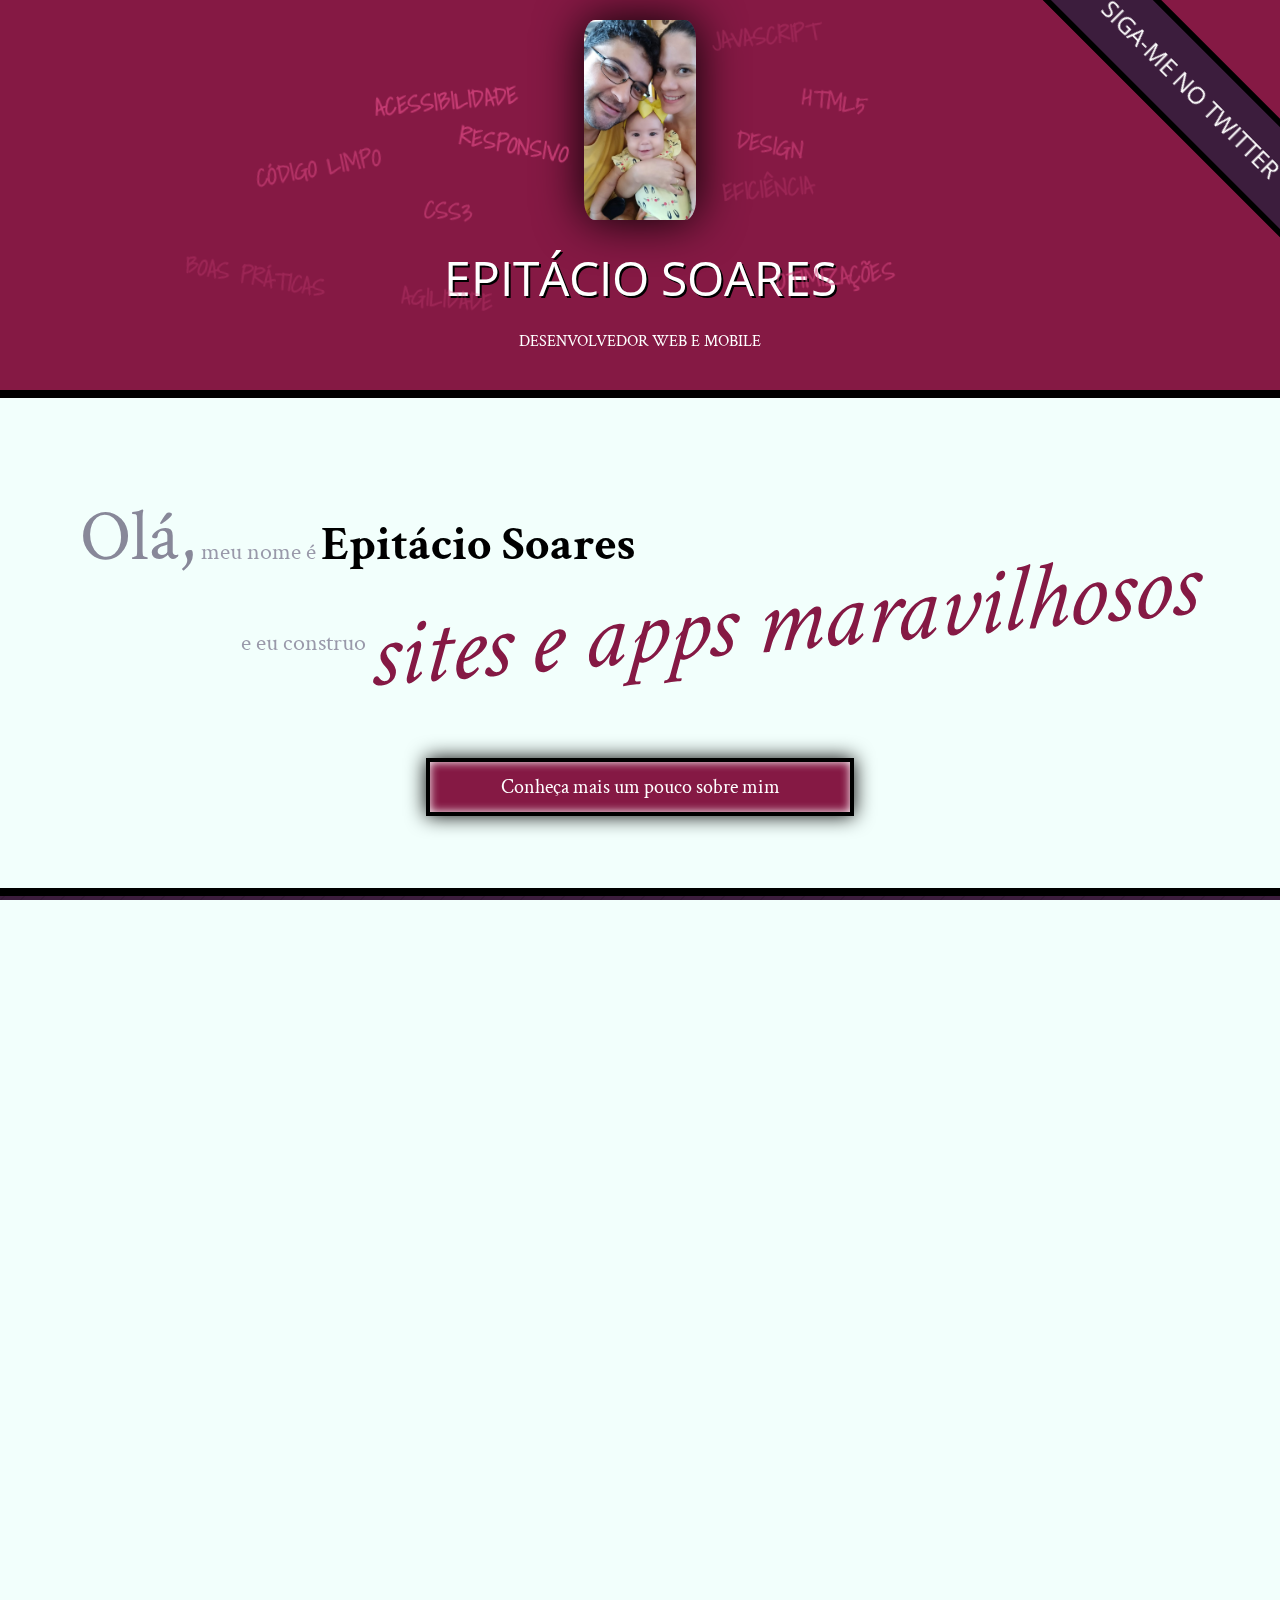
<file: index.html>
<!DOCTYPE html>
<html lang="pt">
<head>
    <meta charset="UTF-8">
    <title>Epitácio Soares - Desenvolvedor Web e Mobile</title>
    <link rel="shortcut icon" href="img/favicon.png">
    <link rel="stylesheet" href="css/reset.css">
    <link rel="stylesheet" href="css/site.css">
    <link rel="stylesheet" href="css/index.css">
    <link rel="stylesheet" href="http://fonts.googleapis.com/css?family=Crimson+Text:400,400italic,600">
    <link rel="stylesheet" href="http://fonts.googleapis.com/css?family=Open+Sans+Condensed:700">
    <link rel="stylesheet" href="http://fonts.googleapis.com/css?family=Shadows+Into+Light">
</head>
<body>
    <header class="titulo-principal">
        <a class="banner-twitter" href="http://twitter.com/epitaciosoares">Siga-me no Twitter</a>
        <img class="foto-home" src="img/eu.jpg" alt="Foto de João da Silva">
        <h1 class="titulo">Epitácio Soares</h1>
        <p class="subtitulo-principal">Desenvolvedor web e mobile</p>
    <ul class="fonteli">
        <li class="palavra-home eficiencia">Eficiência</li>
        <li class="palavra-home boas-praticas">Boas práticas</li>
        <li class="palavra-home codigo-limpo">Código limpo</li>
        <li class="palavra-home css3">CSS3</li>
        <li class="palavra-home html5">HTML5</li>
        <li class="palavra-home javascript">JavaScript</li>
        <li class="palavra-home acessibilidade">Acessibilidade</li>
        <li class="palavra-home responsivo">Responsivo</li>
        <li class="palavra-home otimizacoes">Otimizações</li>
        <li class="palavra-home agilidade">Agilidade</li>
        <li class="palavra-home design">Design</li>
        
    </ul>
    </header>
    <main>
        <section class="secao-inicio saudacao">
            <p class="saudacao"><span class="saudacao-inicio">Olá,</span> meu nome é <strong>Epitácio Soares</strong> <span class="saudacao-ultima-linha">e eu construo <em>sites e apps maravilhosos</em></span></p>
            <a class="botao-index" href="bio.html">Conheça mais um pouco sobre mim</a>
        </section>
        <section class="secao-inicio trabalhos">
            <h2>Trabalhos</h2>
            <ul>
                <li><img src="img/bmw.png" alt="Site da BMW"></li>
                <li><img src="img/ibm.png" alt="Site da IBM"></li>
                <li><img src="img/uol.png" alt="Site da UOL"></li>
            </ul>
            <a class="botao-index" href="portfolio.html">Veja mais</a>
        </section>
        <section class="secao-inicio blog">
            <h2>Blog</h2>
            <small>Últimos posts</small>
            <ol>
                <li>
                    <a href="blog.html">O essencial de design responsivo</a>
                    <p class="inicio-post">Design responsivo tem ganho cada vez mais atenção como técnica de desenvolvimento de páginas web para dispositivos móveis. Mas como começar?</p>
                </li>
                <li>
                    <a href="blog.html">Por que fazer páginas acessíveis?</a>
                    <p class="inicio-post">Tem se falado cada vez sobre acessibilidade na web. Há diversas técnicas e diretivas a serem seguidas, inclusive da própria W3C. Mas vale a pena investir nisso?</p>
                </li>
                <li>
                    <a href="blog.html">JavaScript não obstrusivo</a>
                    <p class="inicio-post">JavaScript é uma linguagem essencial hoje em dia para criar páginas ricas, interativas e dinâmicas. Porém, há alguns cuidados que devem ser tomados ao colocarmos código JavaScript em nossas páginas.</p>
                </li>
            </ol>
            <a class="botao-index" href="blog.html">Veja mais</a>
        </section>
    </main>
    <footer>
        <h2>Vamos conversar?</h2>
        <p>Você pode entrar em contato comigo <a href="contato.html">por e-mail</a> ou pelo telefone <a href="tel:+5585997860910">(85) 99786-0910</a></p>
    </footer>
</body>
</html>
</file>
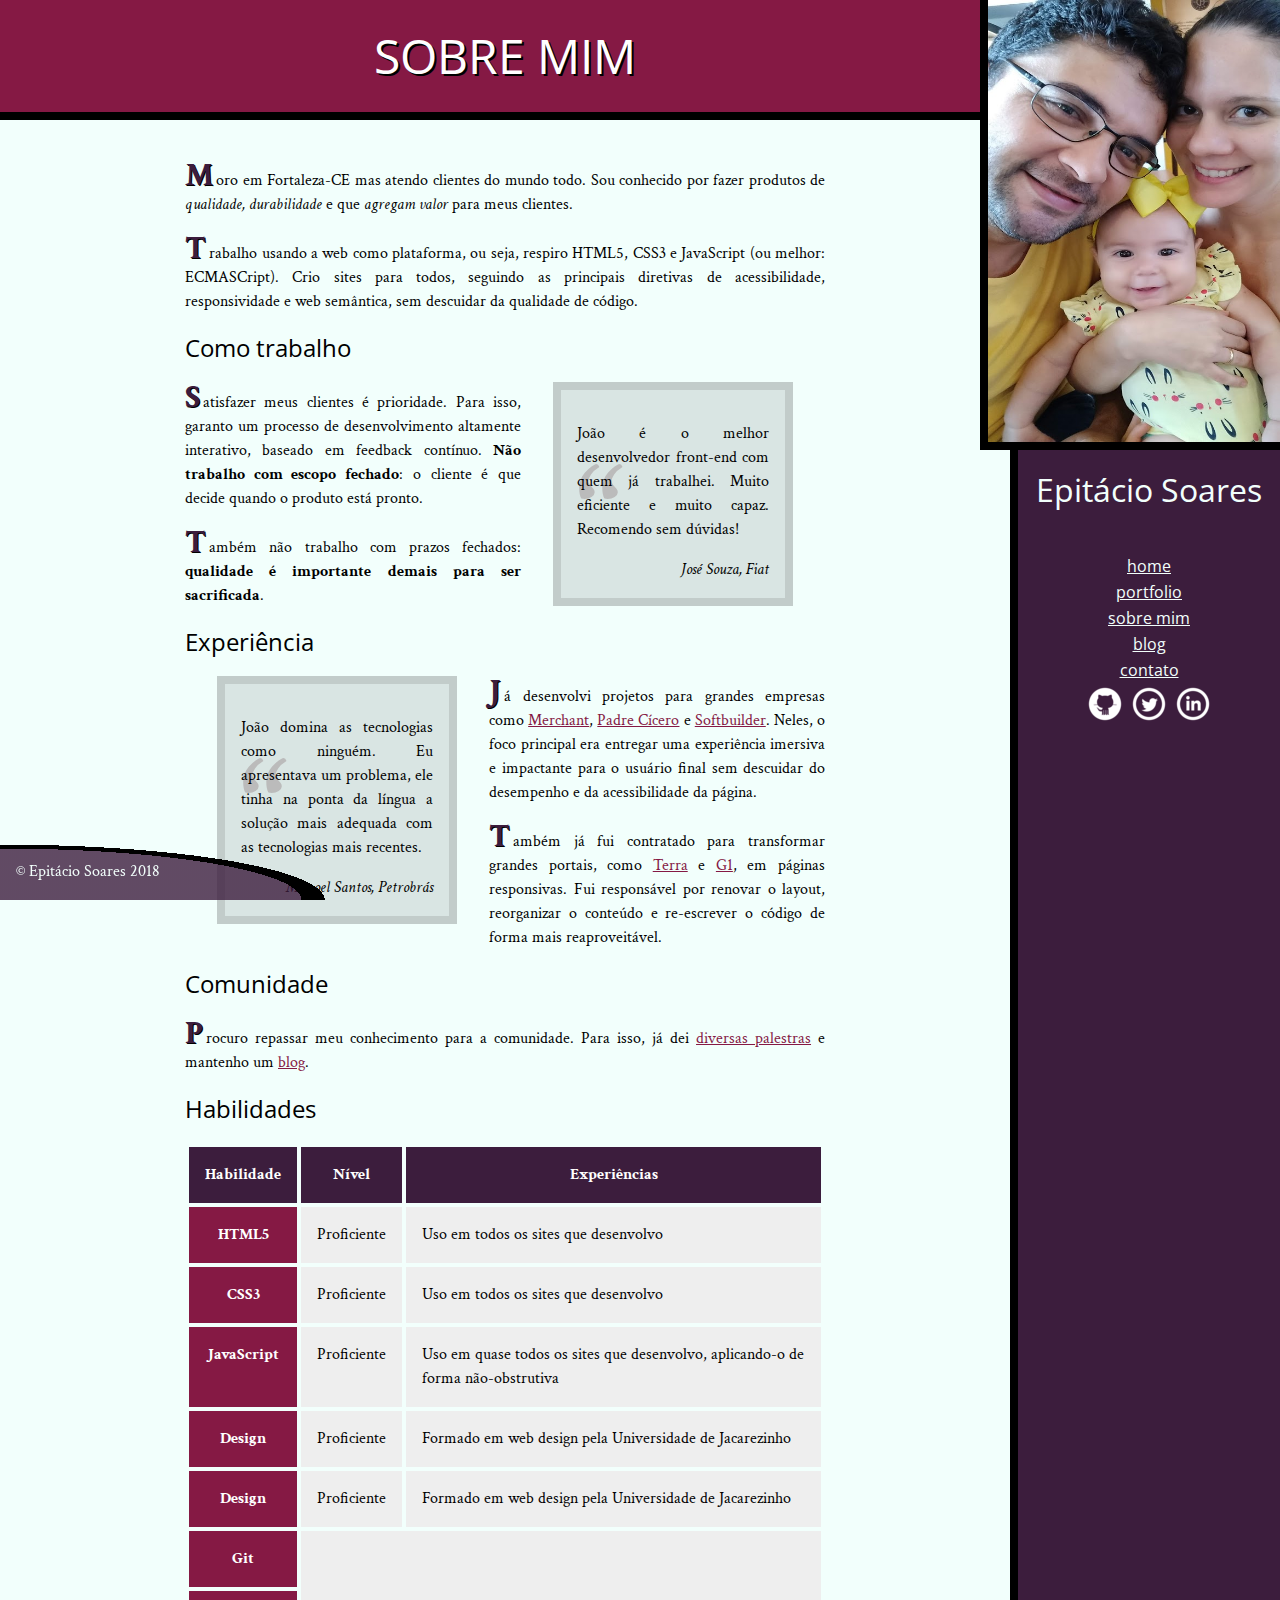
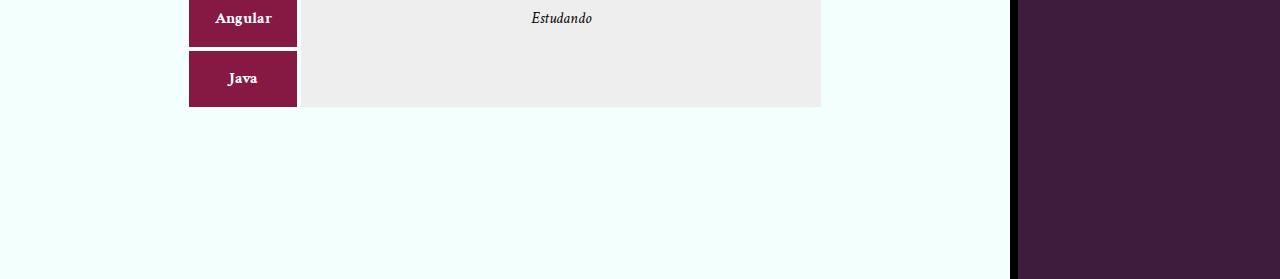
<file: bio.html>
<!DOCTYPE html>
<html>
    <head>
        <meta charset="utf-8">
        <link rel="icon" href="img/favicon.png">
        <link rel="stylesheet" href="css/reset.css">
        <link rel="stylesheet" href="css/site.css">
        <!-- Cargas para fontes especificas. -->
        <link rel="stylesheet" href="http://fonts.googleapis.com/css?family=Crimson+Text:400,400italic,600">
        <link rel="stylesheet" href="http://fonts.googleapis.com/css?family=Open+Sans+Condensed:700">
        <title>Biografia - Epitácio Soares</title>
    </head>
    
    <body>
        <main>
            <!--Estou colocanto o H1 DENTRO DO BODY, diferente da primeira aula onde é alocado dentro do HEAD-->
            <h1>Sobre mim</h1>

            <div>
                <p>Moro em Fortaleza-CE mas atendo clientes do mundo todo. Sou conhecido por fazer produtos de <em>qualidade, durabilidade</em> e que <em>agregam valor</em> para meus clientes.</p>
                <p>Trabalho usando a web como plataforma, ou seja, respiro HTML5, CSS3 e JavaScript (ou melhor: ECMASCript). Crio sites para todos, seguindo as principais diretivas de acessibilidade, responsividade e web semântica, sem descuidar da qualidade de código.</p>

                <h2>Como trabalho</h2>

                <blockquote class="citacao-bio" tabindex="1">
                    <p>João é o melhor desenvolvedor front-end com quem já trabalhei. Muito eficiente e muito capaz. Recomendo sem dúvidas!</p>
                    <cite>José Souza, Fiat</cite>
                </blockquote>


                <p>Satisfazer meus clientes é prioridade. Para isso, garanto um processo de desenvolvimento altamente interativo, baseado em feedback contínuo. <strong>Não trabalho com escopo fechado</strong>: o cliente é que decide quando o produto está pronto.</p>

                <p>Também não trabalho com prazos fechados: <strong>qualidade é importante demais para ser sacrificada</strong>.</p>

                <h2>Experiência</h2>

                <blockquote class="citacao-bio" tabindex="2">
                    <p>João domina as tecnologias como ninguém. Eu apresentava um problema, ele tinha na ponta da língua a solução mais adequada com as tecnologias mais recentes.</p>
                    <cite>Manoel Santos, Petrobrás</cite>
                </blockquote>

                <p>Já desenvolvi projetos para grandes empresas como <a href="#">Merchant</a>, <a href="#">Padre Cícero</a> e <a href="#">Softbuilder</a>. Neles, o foco principal era entregar uma experiência imersiva e impactante para o usuário final sem descuidar do desempenho e da acessibilidade da página.</p>
                <p>Também já fui contratado para transformar grandes portais, como <a href="#">Terra</a> e <a href="#">G1</a>, em páginas responsivas. Fui responsável por renovar o layout, reorganizar o conteúdo e re-escrever o código de forma mais reaproveitável.</p>

                <h2>Comunidade</h2>

                <p>Procuro repassar meu conhecimento para a comunidade. Para isso, já dei <a href="#">diversas palestras</a> e mantenho um <a href="#">blog</a>.</p>
                
                <h2 class="subtitulo-texto">Habilidades</h2>
                <table class="habilidades">
                    <thead>
                        <tr>
                            <th>Habilidade</th>
                            <th>Nível</th>
                            <th>Experiências</th>
                        </tr>
                    </thead>
                    <tbody>
                        <tr>
                            <th>HTML5</th>
                            <td>Proficiente</td>
                            <td>Uso em todos os sites que desenvolvo</td>
                        </tr>
                        <tr>
                            <th>CSS3</th>
                            <td>Proficiente</td>
                            <td>Uso em todos os sites que desenvolvo</td>
                        </tr>
                        <tr>
                            <th>JavaScript</th>
                            <td>Proficiente</td>
                            <td>Uso em quase todos os sites que desenvolvo, aplicando-o de forma não-obstrutiva</td>
                        </tr>
                        <tr>
                            <th>Design</th>
                            <td>Proficiente</td>
                            <td>Formado em web design pela Universidade de Jacarezinho</td>
                        </tr>
                        
                        <tr>
                            <th>Design</th>
                            <td>Proficiente</td>
                            <td>Formado em web design pela Universidade de Jacarezinho</td>
                        </tr>
                        <tr>
                            <th>Git</th>
                            <td colspan="2" rowspan="3">Estudando</td>
                        </tr>
                        <tr>
                            <th>Angular</th>
                        </tr>
                        <tr>
                            <th>Java</th>
                        </tr>
                    </tbody>
                </table>
                
            </div>
        </main>
        
        <img class="imagem-logo" src="img/eu.jpg" alt="Foto Epitácio Soares.">
        
        <aside>
            <h1>Epitácio Soares</h1>
            <nav>
                <ul>
                    <li><a href="index.html">Home</a></li>
                    <li><a href="portfolio.html">Portfolio</a></li>
                    <li><a href="bio.html">Sobre mim</a></li>
                    <li><a href="blog.html">Blog</a></li>
                    <li><a href="contato.html">Contato</a></li>
                </ul>
            </nav>
            
            <ul class="redes-sociais">
                <li><a class="github" href="#" data-tooltip="Veja meus projetos opensource">Github</a></li>
                <li><a class="twitter" href="#" data-tooltip="Siga-me no Twitter">Twitter</a></li>
                <li><a class="linkedin" href="#" data-tooltip="Veja meu currículo">Linkedin</a></li>
            </ul>
        </aside>
        
        <footer id="rodape-pagina">
            &copy; Epitácio Soares 2018
        </footer>
    </body>
</html>
</file>
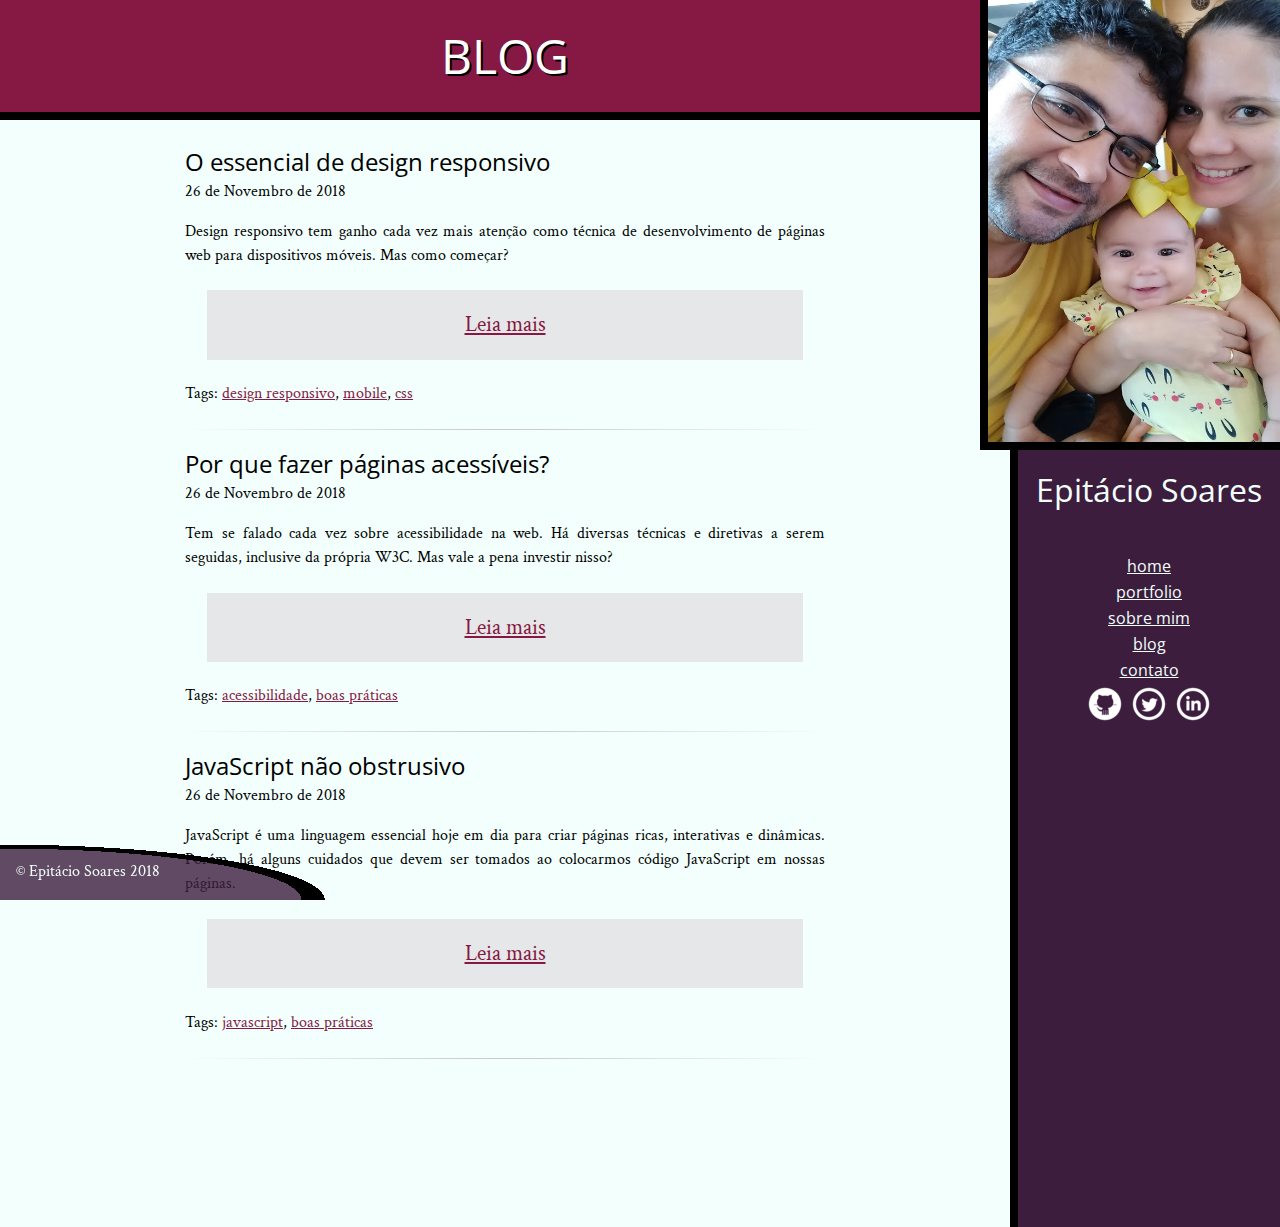
<file: blog.html>
<!DOCTYPE html>
<html>
    <head>
        <title>Blog - Epitácio Soares</title>
        <meta charset="utf-8">
        <link rel="stylesheet" href="css/reset.css">
        <link rel="stylesheet" href="css/site.css">
        <link rel="stylesheet" href="css/blog.css">
        <link rel="icon" href="img/favicon.png">
        <link rel="stylesheet" href="http://fonts.googleapis.com/css?family=Crimson+Text:400,400italic,600">
        <link rel="stylesheet" href="http://fonts.googleapis.com/css?family=Open+Sans+Condensed:700">
    </head>
    
    <body>
        <main>
            <h1>Blog</h1>
            <div>
                <article>
                    <h2>O essencial de design responsivo</h2>
                    <time datetime="2018-11-26">26 de Novembro de 2018</time>

                    <p>Design responsivo tem ganho cada vez mais atenção como técnica de desenvolvimento de páginas web para dispositivos móveis. Mas como começar?</p>

                    <a href="#" class="leia-mais">Leia mais</a>
                    <footer>Tags: <a href="#">design responsivo</a>, <a href="#">mobile</a>, <a href="#">css</a></footer>
                </article>

                <article>
                    <h2>Por que fazer páginas acessíveis?</h2>
                    <time datetime="2018-11-26">26 de Novembro de 2018</time>

                    <p>Tem se falado cada vez sobre acessibilidade na web. Há diversas técnicas e diretivas a serem seguidas, inclusive da própria W3C. Mas vale a pena investir nisso?</p>

                    <a href="#" class="leia-mais">Leia mais</a>
                    <footer>Tags: <a href="#">acessibilidade</a>, <a href="#">boas práticas</a></footer>
                </article>

                <article>
                    <h2>JavaScript não obstrusivo</h2>
                    <time datetime="2018-11-26">26 de Novembro de 2018</time>

                    <p>JavaScript é uma linguagem essencial hoje em dia para criar páginas ricas, interativas e dinâmicas. Porém, há alguns cuidados que devem ser tomados ao colocarmos código JavaScript em nossas páginas.</p>

                    <a href="#" class="leia-mais">Leia mais</a>
                    <footer>Tags: <a href="#">javascript</a>, <a href="#">boas práticas</a></footer>
                </article>
            </div>
        </main>
        
         <img class="imagem-logo" src="img/eu.jpg" alt="Foto Epitácio Soares.">
        
        <aside>
            <h1>Epitácio Soares</h1>
            <nav>
                <ul>
                    <li><a href="index.html">Home</a></li>
                    <li><a href="portfolio.html">Portfolio</a></li>
                    <li><a href="bio.html">Sobre mim</a></li>
                    <li><a href="blog.html">Blog</a></li>
                    <li><a href="contato.html">Contato</a></li>
                </ul>
            </nav>
            
            <ul class="redes-sociais">
                <li><a class="github" href="#" data-tooltip="Veja meus projetos opensource">Github</a></li>
                <li><a class="twitter" href="#" data-tooltip="Siga-me no Twitter">Twitter</a></li>
                <li><a class="linkedin" href="#" data-tooltip="Veja meu currículo">Linkedin</a></li>
            </ul>            
        </aside>
        
        <footer id="rodape-pagina">
            &copy; Epitácio Soares 2018
        </footer>
        
    </body>
</html>
</file>
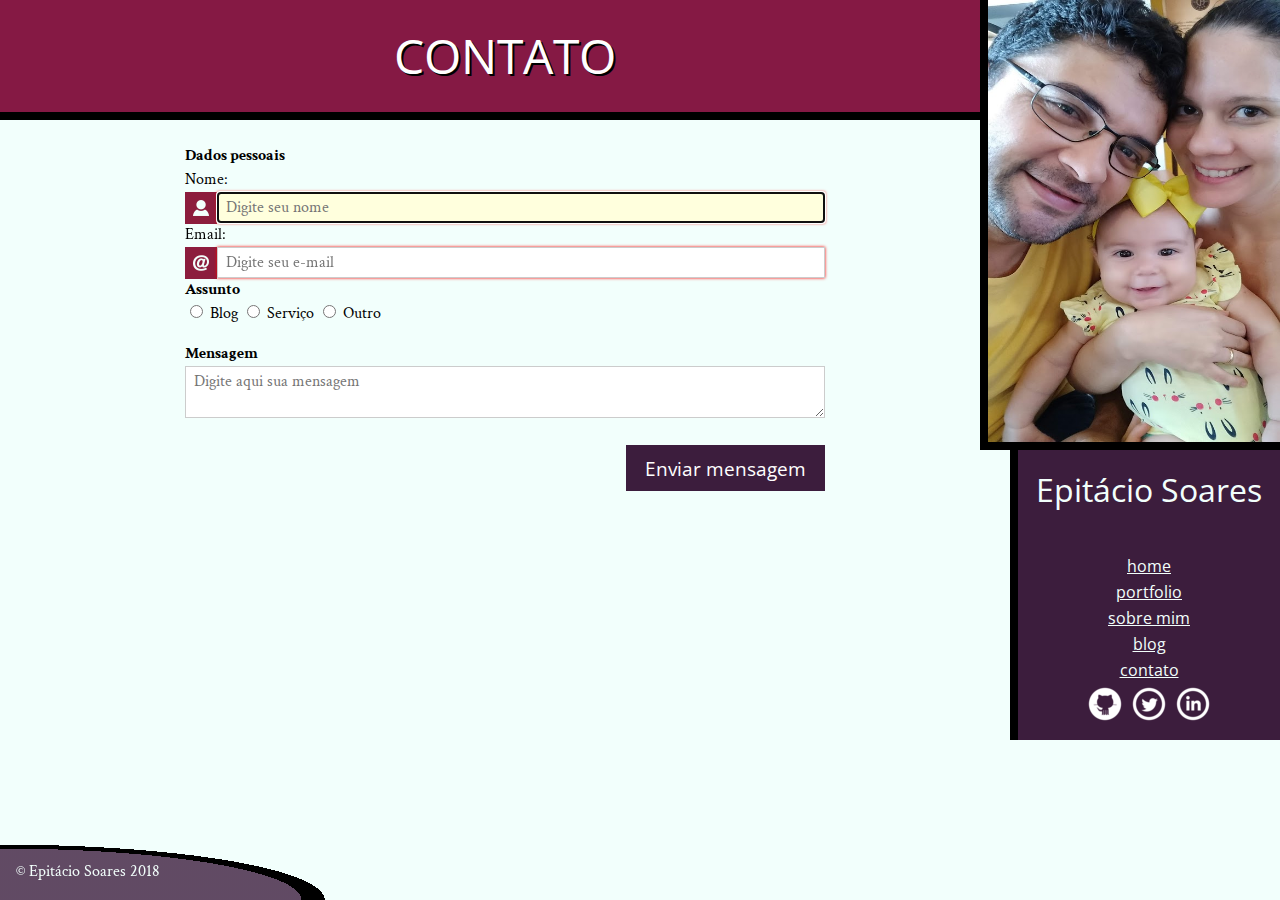
<file: contato.html>
<!DOCTYPE html>
<html>
    <head>
        <title>Blog - Epitácio Soares</title>
        <meta charset="utf-8">
        <link rel="stylesheet" href="css/reset.css">
        <link rel="stylesheet" href="css/site.css">
        <link rel="stylesheet" href="css/contato.css">
        <link rel="icon" href="img/favicon.png">
        <link rel="stylesheet" href="http://fonts.googleapis.com/css?family=Crimson+Text:400,400italic,600">
        <link rel="stylesheet" href="http://fonts.googleapis.com/css?family=Open+Sans+Condensed:700">
    </head>
    
    <body>
        <main>
            <h1>Contato</h1>
            <div>
                <form>
                    <fieldset>
                        <legend>Dados pessoais</legend>
                        <label class="com-icone" for="nome">Nome:</label>
                        <input   placeholder="Digite seu nome" id="nome" type="text" name="nome-contato" required autofocus pattern="[A-Za-z ']{4,}" title="O nome precisa ter pelo menos 4 caracteres">
                        <label class="com-icone" for="email">Email:</label>
                        <input  id="email" type="email" name="email-contato" required placeholder="Digite seu e-mail">
                    </fieldset>
                    
                    <fieldset>
                        <legend>Assunto</legend>
                        <label>
                            <input type="radio" name="assunto" value="Blog">
                            Blog
                        </label>
                        <label>
                            <input type="radio" name="assunto" value="Serviço">
                            Serviço
                        </label>
                        <fieldset>
                            <input type="radio" name="assunto" value="Outro" id="outro">
                            <label for="outro">Outro</label>
                            <input type="text" name="outro-assunto">
                        </fieldset>
                    </fieldset>
                    
                    <label for="mensagem">Mensagem</label>
                    <textarea id="mensagem" name="msg" placeholder="Digite aqui sua mensagem"></textarea>
                    <button type="submit">Enviar mensagem</button>
                </form>
            </div>
        </main>
        
         <img class="imagem-logo" src="img/eu.jpg" alt="Foto Epitácio Soares.">
        
        <aside>
            <h1>Epitácio Soares</h1>
            <nav>
                <ul>
                    <li><a href="index.html">Home</a></li>
                    <li><a href="portfolio.html">Portfolio</a></li>
                    <li><a href="bio.html">Sobre mim</a></li>
                    <li><a href="blog.html">Blog</a></li>
                    <li><a href="contato.html">Contato</a></li>
                </ul>
            </nav>
            
            <ul class="redes-sociais">
                <li><a class="github" href="#" data-tooltip="Veja meus projetos opensource">Github</a></li>
                <li><a class="twitter" href="#" data-tooltip="Siga-me no Twitter">Twitter</a></li>
                <li><a class="linkedin" href="#" data-tooltip="Veja meu currículo">Linkedin</a></li>
            </ul>            
        </aside>
        
        <footer id="rodape-pagina">
            &copy; Epitácio Soares 2018
        </footer>
        
    </body>
</html>
</file>
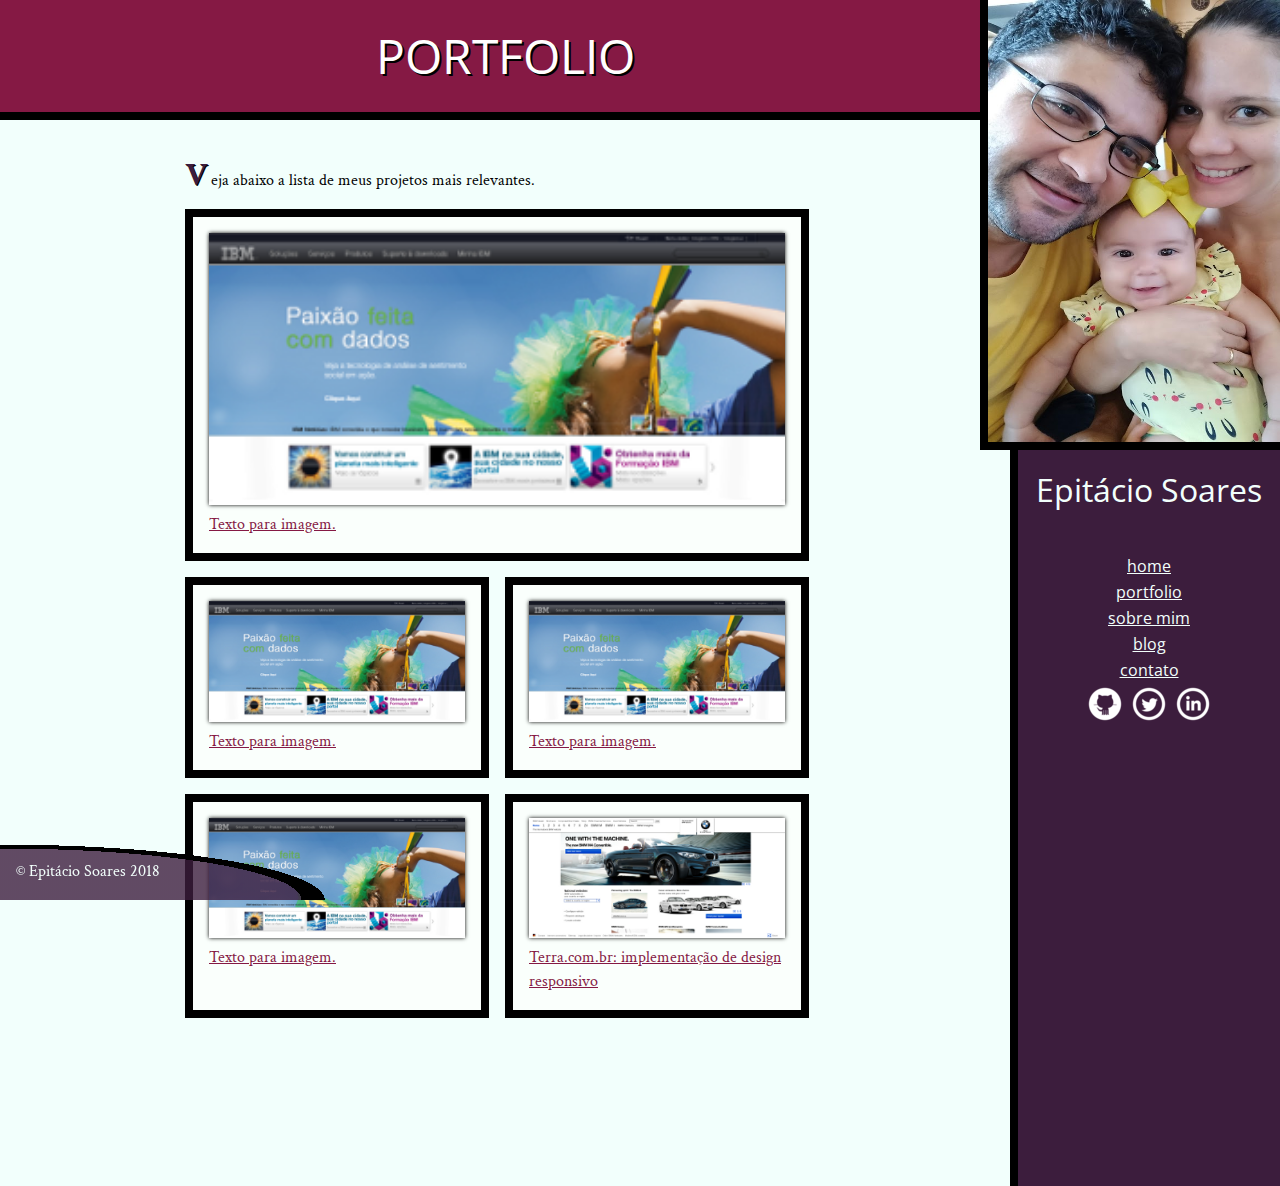
<file: portfolio.html>
<!DOCTYPE html>
<html>
    <head>
        <meta charset="utf-8">
        <link rel="icon" href="img/favicon.png">
        <link rel="stylesheet" href="css/reset.css">
        <link rel="stylesheet" href="css/site.css">
        <link rel="stylesheet" href="css/porfolio.css">
        <!-- Cargas para fontes especificas. -->
        <link rel="stylesheet" href="http://fonts.googleapis.com/css?family=Crimson+Text:400,400italic,600">
        <link rel="stylesheet" href="http://fonts.googleapis.com/css?family=Open+Sans+Condensed:700">
        <title>Portfolio - Epitácio Soares</title>
    </head>
    
    <body>
        <main>
            <!--Estou colocanto o H1 DENTRO DO BODY, diferente da primeira aula onde é alocado dentro do HEAD-->
            <h1>Portfolio</h1>
            <div>
                <p>Veja abaixo a lista de meus projetos mais relevantes.</p>
                <ul class="portfolio">
                    <li>
                        <a href="#">
                            <figure>
                                <img src="img/ibm.png" alt="imagem IBM.">
                                <figcaption>Texto para imagem.</figcaption>
                            </figure>
                        </a>
                    </li>

                    <li>
                        <a href="#">
                            <figure>
                                <img src="img/ibm.png" alt="imagem IBM.">
                                <figcaption>Texto para imagem.</figcaption>
                            </figure>
                        </a>
                    </li>

                    <li>
                        <a href="#">
                            <figure>
                                <img src="img/ibm.png" alt="imagem IBM.">
                                <figcaption>Texto para imagem.</figcaption>
                            </figure>
                        </a>
                    </li>

                    <li>
                        <a href="#">
                            <figure>
                                <img src="img/ibm.png" alt="imagem IBM.">
                                <figcaption>Texto para imagem.</figcaption>
                            </figure>
                        </a>
                    </li>
                    
                    <li>
                    <a href="http://terra.com.br">
                        <figure>
                            <img src="img/bmw.png" alt="Front-page do portal Terra">
                            <figcaption>Terra.com.br: implementação de design responsivo</figcaption>
                        </figure>
                    </a>
                </li>
            </ul>
            </div>  
        </main>
        
        <img class="imagem-logo" src="img/eu.jpg" alt="Foto Epitácio Soares.">
        
        <aside>
            <h1>Epitácio Soares</h1>
            <nav>
                <ul>
                    <li><a href="index.html">Home</a></li>
                    <li><a href="portfolio.html">Portfolio</a></li>
                    <li><a href="bio.html">Sobre mim</a></li>
                    <li><a href="blog.html">Blog</a></li>
                    <li><a href="contato.html">Contato</a></li>
                </ul>
            </nav>
            
            <ul class="redes-sociais">
                <li><a class="github" href="#" data-tooltip="Veja meus projetos opensource">Github</a></li>
                <li><a class="twitter" href="#" data-tooltip="Siga-me no Twitter">Twitter</a></li>
                <li><a class="linkedin" href="#" data-tooltip="Veja meu currículo">Linkedin</a></li>
            </ul>
        </aside>
        
        <footer id="rodape-pagina">
            &copy; Epitácio Soares 2018
        </footer>
    </body>
</html>
</file>
<file: css/site.css>
/*Lembrar de colocar classes de acordo com o capitulo 8*/
/*Lembrar que deve-se prativar posicionamento de acordo com o exercicio, AULA 11.*/
body {
    font-family: "Crimson Text", "Time New Roman", serif;
    background-color: #F2FFFC;
    line-height: 1.5;
    display: flex;
    flex-wrap: wrap;
}

h1, h2{
    font-family: "Open Sans Condensed", "Arial", sans-serif;
    
}
h2{
    font-size: 1.5rem;
    clear: both;
}

main h1{
    font-size: 300%;
    background-color: #851944;
    color: #FFFFFF;
    text-align: center;
    padding: 1.25rem;
    border-bottom: 0.5rem solid black;
    margin: 0;
    text-transform: uppercase;
    text-shadow: 2px 2px #000;
}

p{
 text-align: justify; 
 margin: 1em 0;
}

blockquote {
    background-color: #D9E5E3;
    padding: 1em;
    border: 0.5em solid #C2CCCA;
    width: 30ch;
    box-sizing: border-box;
    margin: 1em 2em;
}

aside {
    text-align: center;
    background-color: #3C1D3D;
    color: #F2FFFC;
    padding: 1em;
    
}

aside h1{
    font-size: 2rem;
    margin-bottom: 1.25em;
}

ul{
    list-style-type:none;
}

nav a {
    color: #F2FFFC;
    text-transform: lowercase;
}

main a {
    color: #851944;
}

aside a {
    color: inherit;
    font-family: "Open Sans Condensed", sans-serif;
  
}

main div {
    width: 80ch;
    margin-left: auto;
    margin-right: auto;
    padding: 1.5em 0;
}

strong {
    font-weight: bold;
}

em {
    font-style: italic;
}

aside, .imagem-logo{
    border-left: .5em solid black;
    box-sizing: border-box;
}

aside{
    width: calc(0.9 * 300px);
    padding-top: calc(450px + 1em);
}

.imagem-logo{
    width: calc(1 * 300px);
    border-bottom: .5em solid black;
    position: absolute;
    top: 0;
    right: 0;
    height: 450px;
}
main {
    padding-bottom: 8em;
    flex-grow: 1;
}

cite {
    float: right;
    font-style: italic;
}

/*Sessão de classes*/
/*Lembrar de colocar classes de acordo com o capitulo 8*/

.redes-sociais li{
    display: inline-block;
}

.redes-sociais a {
    width: 40px;
    height: 40px;
    display: inline-block;
    text-indent: -99999px;
}

.github{
    background-image: url(../img/github.png);
}

.twitter{
    background-image: url(../img/twitter.png);
}

.linkedin{
    background-image: url(../img/linkedin.png);
}

.citacao-bio:nth-of-type(odd){
    float: right;
}

.citacao-bio:nth-of-type(even){
    float: left;
}
/*Sessão de IDs*/

#rodape-pagina {
    color: #F2FFFC;
    padding: 1em;
    clear: both;
    position: fixed;
    bottom: 0;
    left: 0;
    background-image: radial-gradient(ellipse at left bottom,
    rgba(60, 29, 61, 0.8),
    rgba(60, 29, 61, 0.8) 65%,
    black 65%,
    black 70%,
    transparent 70%,
    transparent);
    width:100%;
    background-size: 25% 100%;
    background-repeat: no-repeat;
}

main a:hover,
main a:focus,
footer a:hover,
footer a:focus {
    color: red;
}

nav a:hover,
nav a:focus {   
    text-shadow: 0 0 2px pink;
}

.citacao-bio{
    transition: box-shadow 1s, transform 1s;
    transition-delay: 0s, 1s;
}

.citacao-bio::before {
    content: '“';
    position: absolute;
    font-size: 10em;
    color: #bbb;
}

.citacao-bio > p {
    position: relative;
}

.citacao-bio:hover,
.citacao-bio:focus {
    box-shadow: 0 0 0 99999px rgba(0,0,0,.8);
}

.citacao-bio:nth-of-type(odd):hover,
.citacao-bio:nth-of-type(odd):focus {
    transform: scale(1.2) rotate(5deg);
}

.citacao-bio:nth-of-type(even):hover,
.citacao-bio:nth-of-type(even):focus {
    transform: scale(1.2) rotate(-5deg);
}

div > p::first-letter {
    font-size: 200%;
    font-weight: bold;
    color: #3C1D3D;
    text-shadow: 1px 1px #000;
    margin-right: .2ch;
    line-height: 1;
}

.redes-sociais a {
    position: relative;
}

.redes-sociais a:hover::after,
.redes-sociais a:focus::after {
    content: attr(data-tooltip);
    position: absolute;
    top: 100%;
    right: 0;
    text-indent: 0;
    width: 300%;
    background: black;
    font-size: .75em;
}

.redes-sociais a:hover::before,
.redes-sociais a:focus::before {
    content: '';
    width: 1em;
    height: 1em;
    background-color: black;
    position: absolute;
    bottom: 0;
    left: 0;
    transform: translateY(.5em) rotate(45deg);
}

.habilidades th {
    font-weight: bold;
    background-color: #851944;
    color: white;
}

.habilidades thead th {
  /* não precisamos colocar font-weight e color
     pois já fizemos isso para todos os th */
    background-color: #3C1D3D;
}

.habilidades td {
    background-color: #eee;
}

.habilidades th,
.habilidades td {
    padding: 1em;
}

.habilidades {
    border-collapse: separate;
    border-spacing: .25em;
    margin: 1em 0;
}

.habilidades [colspan] {
    text-align: center;
    font-style: italic;
    vertical-align: middle;
}
</file>
<file: css/index.css>
.inicio-post {
    position: absolute;
    top: 6em;
    height: 8em;
    left: 30%;
    right: 4em;
    background-color: #F2FFFC;
    color: #000;
    padding: 1.5em;
    display: none;
}

.foto-home {
    height: 200px;
    border-radius: 10%;
    box-shadow: 0 0 1em #000;
}

.titulo-principal{
    font-size: 300%;
    background-color: #851944;
    color: #FFFFFF;
    text-align: center;
    padding: 1.25rem;
    border-bottom: 0.5rem solid black;
    margin: 0;
    text-transform: uppercase;
    position: relative;
    transform-style: preserve-3d;
}

.titulo{
    text-shadow: 2px 2px #000;
}

.subtitulo-principal{
    font-size: 1rem;
    text-align: center;
}

.saudacao p {
    font-size: 1.5em;
    color: #99A;
    line-height: 1;
    padding: 2em;
}

.saudacao-inicio {
    font-size: 3em;
    color: #889;
}

.saudacao-ultima-linha {
    text-align: right;
    display: block;
}

.saudacao strong {
    font-size: 2em;
    color: #000;
}

.saudacao em {
    color: #851944;
    font-size: 4em;
    transform:  rotate(-5deg) skew(-10deg);
    display: inline-block;
    -webkit-animation: flutua 1s infinite;
    -webkit-animation-direction: alternate;
    -webkit-animation-timing-function: ease-in-out;
    position: relative;
}

@-webkit-keyframes flutua {
    from {
        top: -5px;
    }
    to {
        top: 5px;
    }
}

.saudacao:hover em {
    animation-play-state: paused;
}

.botao-index {
    font-size: 1.25em;
    background-color: #851944;
    color: #FFF;
    padding: .5em;
    border: .2em solid black;
    width: 40ch;
    margin: 2em auto;
    display: block;
    text-align: center;
    box-shadow: 0 0 1em #000, inset 0 0 .5em #FFF;
    text-decoration: none;
    transition: .5s;
}

.botao-index:focus,
.botao-index:hover {
    background-color: #C54974;
    color: white;
    box-shadow: 0 0 1em #FA9;
}

.secao-inicio {
    padding: 2em;
}

.secao-inicio h2 {
    font-size: 3em;
    text-shadow: 2px 2px #000;
    text-transform: uppercase;
    margin-bottom: .5em;
}

.trabalhos {
    background-color: #3C1D3D;
    border-top: .5em solid #000;
    border-bottom: .5em solid #000;
    background-image: linear-gradient(135deg,
                        transparent,
                        transparent 14px,
                        rgba(0, 0, 0, 0.1) 14px,
                        rgba(0, 0, 0, 0.1) 15px,
                        transparent 15px,
                        transparent);
    background-size: 20px 20px;
    background-attachment: fixed;
}

.trabalhos h2 {
    color: #FFF;
}

.trabalhos ul {
    display: flex;    
}

.trabalhos li {
    flex: 1;
    width: 33.333%;
    border: .5em solid #000;
}

.trabalhos img {
    width: 100%;
    display: block;
}

.blog {
    background-color: #999;
    color: #FFF;
    border-bottom: .5em solid #851944;
    position: relative;
    background-image: linear-gradient(45deg,
                        transparent,
                        transparent 14px,
                        rgba(255, 255, 255, 0.1) 14px,
                        rgba(255, 255, 255, 0.1) 15px,
                        transparent 15px,
                        transparent);
    background-size: 20px 20px;
    background-attachment: fixed;
}

.mais-recente{
    background-color: #F2FFFC;
    color: #F26;
}

.blog li {
    width: 30%;
}
.blog small {
    position: relative;
    top: -2em;
}

.blog li a {
    color: #FCF;
    padding: .5em;
    display: block;
}

.palavra-home {
    position: absolute;
    font-family: "Shadows Into Light", cursive;
    font-weight: bold;
    color: #D5447E;
    font-size:.5em;
    top: 0;
    left: 0;
    bottom: 0;
    right: 0;
    transform-style: preserve-3d;

}


.fonteli {
    font-size: 400%;
}

.eficiencia {
    top: 50%;
    left: 60%;
    transform: translate(-50%, -50%) translateZ(4px) rotate(-5deg) scale(.25);
    opacity: .3;
}

.boas-praticas {
    top: 70%;
    left: 20%;
    transform: translate(-50%, -50%) translateZ(1px) rotate(10deg) scale(.25);
    opacity: .3;
}

.codigo-limpo {
    top: 45%;
    left: 25%;
    transform: translate(-50%, -50%) translateZ(2px) rotate(-10deg) scale(.25);
    opacity: .6;
}

.css3 {
    top: 55%;
    left: 35%;
    transform: translate(-50%, -50%) translateZ(2px) rotate(5deg) scale(.25);
    opacity: .6;
}

.html5 {
    top: 30%;
    left: 65%;
    transform: translate(-50%, -50%) translateZ(2px) rotate(10deg) scale(.25);
    opacity: .6;
}

.javascript {
    top: 15%;
    left: 60%;
    transform: translate(-50%, -50%) translateZ(1px) rotate(-5deg) scale(.25);
    opacity: .3;
}

.acessibilidade {
    top: 30%;
    left: 35%;
    transform: translate(-50%, -50%) translateZ(3px) rotate(-5deg) scale(.25);
    opacity: .8;
}

.responsivo {
    top: 40%;
    left: 40%;
    transform: translate(-50%, -50%) translateZ(3px) rotate(10deg) scale(.25);
    opacity: .8;
}

.otimizacoes {
    top: 70%;
    left: 65%;
    transform: translate(-50%, -50%) translateZ(2px) rotate(-5deg) scale(.25);
    opacity: .6;
}

.agilidade {
    top: 75%;
    left: 35%;
    transform: translate(-50%, -50%) translateZ(1px) rotate(5deg) scale(.25);
    opacity: .3;
}

.design {
    top: 40%;
    left: 60%;
    transform: translate(-50%, -50%) translateZ(2px) rotate(10deg) scale(.25);
    opacity: .6;
}
.banner-twitter {
    width: 14em;
    line-height: 1;
    padding: 1em 0;
    box-sizing: border-box;

    text-align: center;
    text-decoration: none;
    background-color: #3C1D3D;
    color: white;
    border: .25em solid black;

    font-size: .5em;
    font-family: "Open Sans Condensed", sans-serif;
    
    position: absolute;
    top: 0;
    right: 0;
    transform-origin: 0 0;
    transform: translate(calc(.707 * (3.5em - 100%) + 100%), calc(-.707 * 3.5em)) rotate(45deg);
    
    -webkit-animation: aparece 0.5s;
    -webkit-animation-delay: 2s;
    -webkit-animation-fill-mode: backwards;
    
}

@keyframes aparece {
    /* podemos usar a palavra-chave "from" também no lugar de 0% */
    0% {
        opacity: 0;
        transform: scale(0.001);
    }
}

html, body {
    height: 100%;
    overflow-x: hidden;
}

body {
    perspective: 6px;
    perspective-origin: 50% 160px;
    /* sobrescreve o site.css */
    display: block;

}

footer {
    background-color: #000;
    color: #FFF;
    padding: 2em;
}

footer h2 {
    font-size: 3em;
}

footer a {
    color: #F99;
}

main {
    width: 100%;
    padding-bottom: 0;
    float: none;
}

.blog a:hover + .inicio-post,
.blog a:focus + .inicio-post {
    display: block;
}

.blog a:hover,
.blog a:focus {
    background-color: #F2FFFC;
    color: #F26;
}

.trabalhos li:first-child {
    order: 2;
    transform: scale(1.2);
}

.trabalhos li:nth-child(2) {
    order: 1;
}

.trabalhos li:last-child {
    order: 3;
}
</file>
<file: css/blog.css>
article {
    padding-bottom: 1.5em;
    margin-bottom: 1em;
    background-image: linear-gradient(to right,
    rgba(200, 200, 200, 0),
    rgba(200, 200, 200, 1),
    rgba(200, 200, 200, 0));
    background-size: 100% 1px;
    background-repeat: no-repeat;
    background-position: bottom center;
}

.leia-mais {
    padding: 0.8em;
    margin: 1em;
    display: block;
    font-size: 1.4em;
    text-align: center;
    background-color: #E6E7E8;
}
</file>
<file: css/contato.css>
legend,
label[for="mensagem"] {
    font-weight: bold;
    margin-top: 1em;
}

label[for] {
    display: block;
}

input[type="text"],
input[type="email"],
textarea {
    /* Força o navegador a usar a mesma fonte da página */
    font-family: inherit;
    /* Inclusive o tamanho dela */
    font-size: 100%;
    padding: .25em .5em;
    width: 100%;
    box-sizing: border-box;
    border: 1px solid #ccc;
}

/* alguns ajustes para o campo "Outro": deixar ele na mesma linha dos outros assuntos */
fieldset > fieldset {
    display: inline;
}

/* deixar o rótulo dele inline de novo */
label[for="outro"] {
    display: inline;
}

/* deixar só esse campo sem ocupar a tela toda */
input[name="outro-assunto"] {
    width: auto;
}

input:focus,
textarea:focus {
    background-color: #FFD;
}

input:invalid {
    box-shadow: 0 0 3px red;
}

button {
    /* Precisamos tirar a borda que o navegador coloca por padrão */
    border: 0;
    padding: .5em 1em;
    font-family: "Open Sans Condensed", sans-serif;
    background-color: #3C1D3D;
    color: white;
    font-size: 1.2em;
    /* Faz com que o botão apareça na direita */
    margin-left: auto;
    margin-top: 1em;
    display: block;
}

button:hover,
button:focus {
    background-color: #8C1D3D;
}

input[value="Outro"] ~ input {
    display: none;
}

input[value="Outro"]:checked ~ input {
    display: inline;
}

.com-icone {
    position: relative;
}

.com-icone::after {
    content: ''; /* não podemos esquecer do content! */
    width: 2em;
    height: 2em;
    background-color: #8C1D3D;
    background-size: 50% 50%; /* para a imagem ter 1em x 1em */
    background-position: center;
    background-repeat: no-repeat;
    position: absolute;
    top: 100%;
    left: 0;
}

.com-icone + input {
    position: relative;
    left: 2em;
    width: calc(100% - 2em);
}

.com-icone[for="nome"]::after {
    background-image: url(../img/usuario.png);
}

.com-icone[for="email"]::after {
    background-image: url(../img/email.png);
}
</file>
<file: css/porfolio.css>
.portfolio {
    display: flex;
    flex-wrap: wrap;
}

.portfolio li{
    border: 0.5em solid black;
    background-color: #FAFFFC;
    box-sizing: border-box;
    padding: 1em;
    margin-right: 1em;
    margin-bottom: 1em;
    flex: 1 1 45%;
}

.portfolio img {
    width: 100%;
    box-shadow: 0 0 4px #000;
}

.portfolio li:first-child {
    width: 100%;
    flex-basis: 100%;
}
</file>
